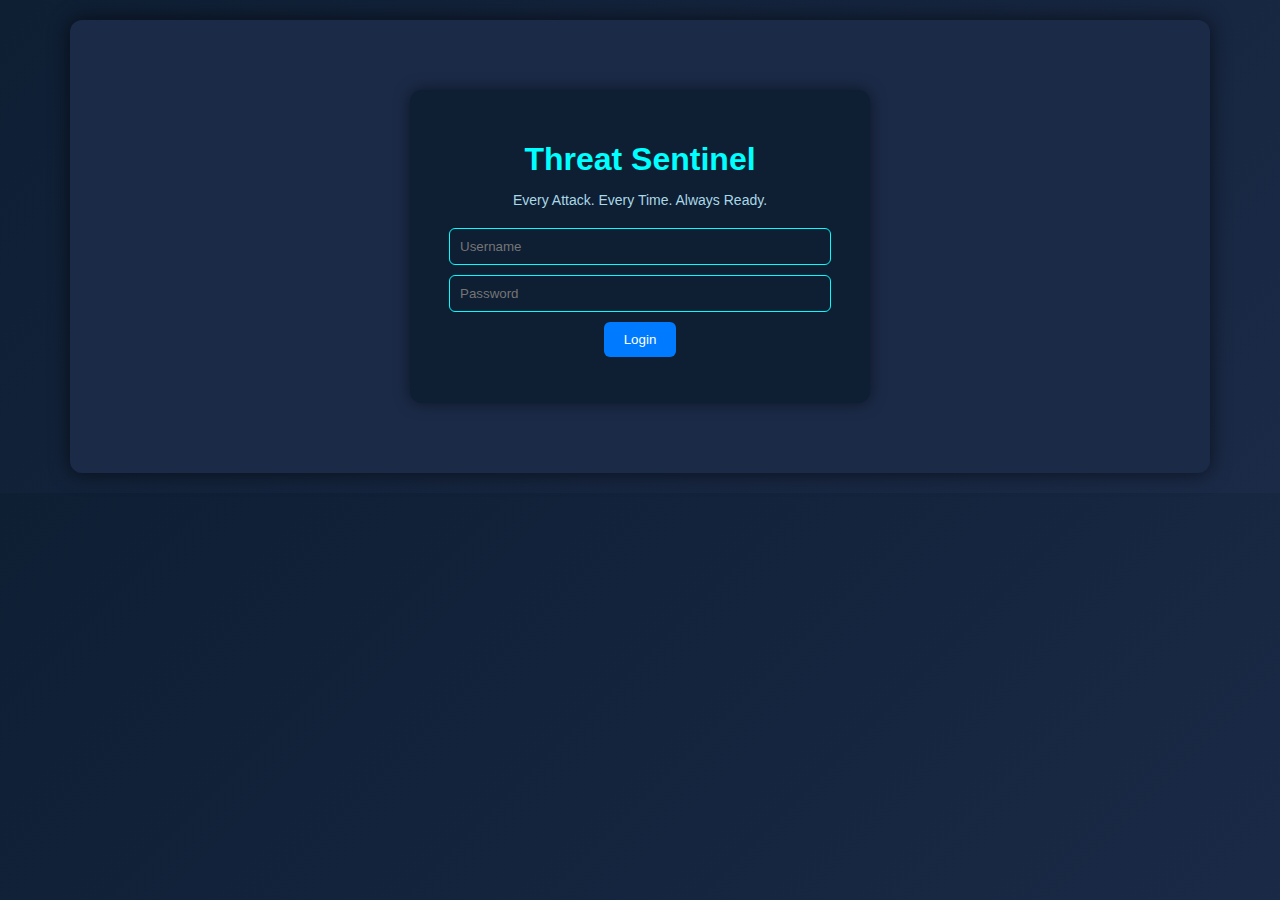
<file: index.html>
<!DOCTYPE html>
<html lang="en">
<head>
<meta charset="UTF-8">
<meta name="viewport" content="width=device-width, initial-scale=1.0">
<title>Threat Sentinel</title>
<link rel="stylesheet" href="style.css">
</head>
<body>
<div id="app">

  <!-- Login Page -->
  <div id="loginPage">
    <div class="login-container">
      <h1>Threat Sentinel</h1>
      <p class="tagline">Every Attack. Every Time. Always Ready.</p>
      <input type="text" id="username" placeholder="Username">
      <input type="password" id="password" placeholder="Password">
      <button onclick="login()">Login</button>
      <p id="loginError" class="error"></p>
    </div>
  </div>

  <!-- Dashboard -->
  <div id="dashboard" style="display:none;">
    <header>
      <div class="header-title">
        <h1>Threat Sentinel</h1>
        <p class="tagline">Every Attack. Every Time. Always Ready.</p>
      </div>
      <nav>
        <button onclick="showSection('guidelines')">Guidelines</button>
        <button onclick="showSection('history')">History</button>
        <button onclick="showSection('upload')">Upload</button>
        <button onclick="logout()">Logout</button>
      </nav>
    </header>

    <!-- Guidelines Section -->
    <div id="guidelinesSection" class="section">
      <h2>Threat Guidelines</h2>
      <div id="guidelinesContent">
        <h3>Phishing</h3>
        <p>Attempts to steal sensitive info via fake emails or websites.</p>
        <h3>Malware</h3>
        <p>Includes viruses, worms, ransomware that compromise systems.</p>
        <h3>Ransomware</h3>
        <p>Blocks access to files/systems until a ransom is paid.</p>
        <h3>Social Engineering</h3>
        <p>Manipulating users to gain confidential info or access.</p>
        <h3>Data Breach</h3>
        <p>Unauthorized access to sensitive information.</p>
      </div>
    </div>

    <!-- History Section -->
    <div id="historySection" class="section" style="display:none;">
      <h2>Incident History</h2>
      <table id="historyTable">
        <tr>
          <th>Incident ID</th>
          <th>User ID</th>
          <th>Report / Attachment</th>
          <th>Label</th>
          <th>Confidence</th>
          <th>Risk</th>
          <th>Evidence</th>
          <th>Date / Time</th>
          <th>Status</th>
        </tr>
      </table>
    </div>

    <!-- Upload Section -->
    <div id="uploadSection" class="section" style="display:none;">
      <h2>Upload Incident</h2>
      <input type="text" id="incidentId" placeholder="Incident ID">
      <textarea id="reportText" placeholder="Text Evidence"></textarea>
      <input type="file" id="fileUpload">
      <button onclick="uploadIncident()">Upload</button>
    </div>
  </div>
</div>

<!-- Popup Modal -->
<div id="popupModal" class="modal">
  <div class="modal-content">
    <span class="close" onclick="closeModal()">&times;</span>
    <h3 id="popupTitle"></h3>
    <p id="popupMessage"></p>
  </div>
</div>

<script src="script.js"></script>
</body>
</html>
</file>
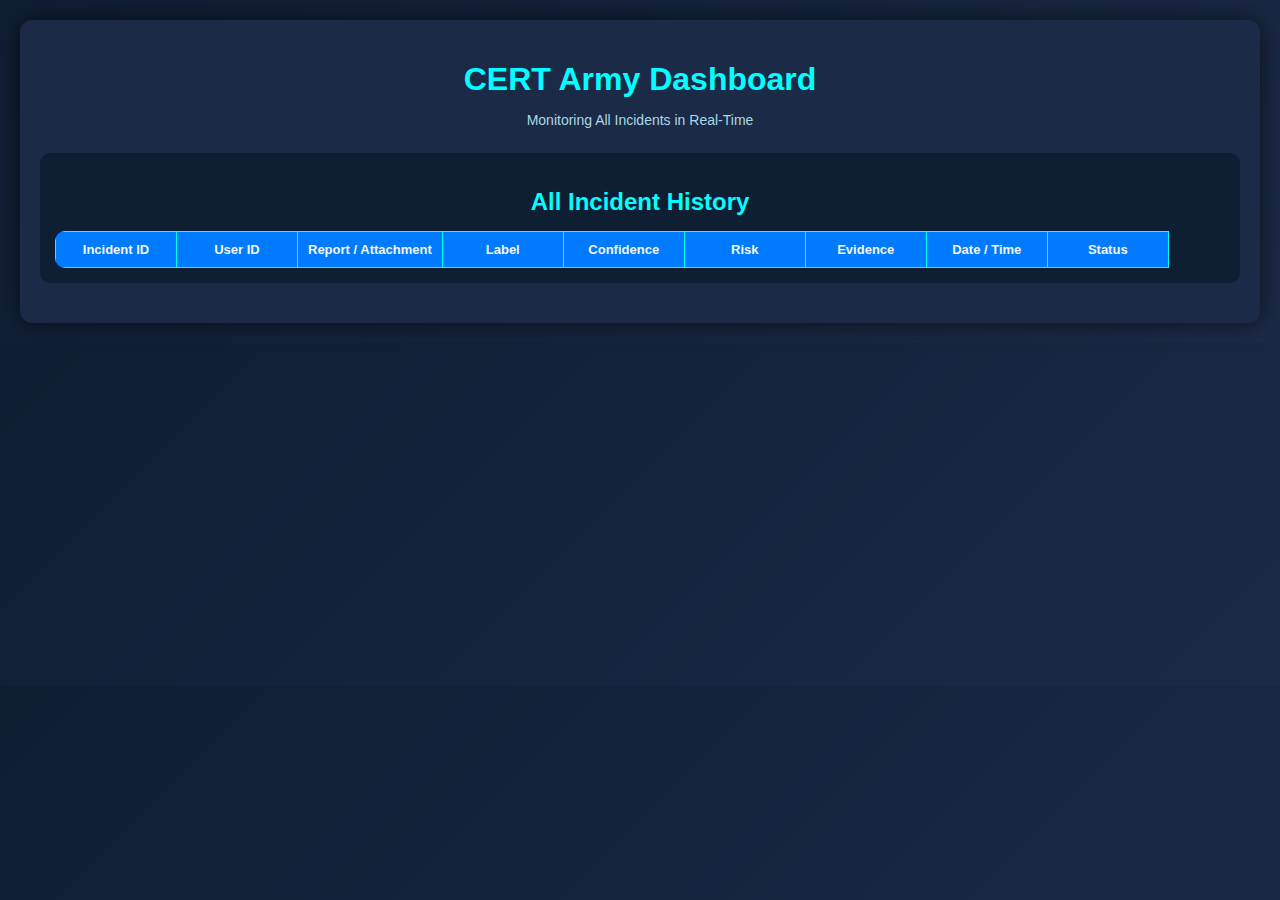
<file: cert_dashboard.html>
<!DOCTYPE html>
<html lang="en">
<head>
<meta charset="UTF-8">
<meta name="viewport" content="width=device-width, initial-scale=1.0">
<title>CERT Army Dashboard</title>
<link rel="stylesheet" href="cert_style.css">
</head>
<body>

<div id="certApp">
  <header>
    <h1>CERT Army Dashboard</h1>
    <p class="tagline">Monitoring All Incidents in Real-Time</p>
  </header>

  <section id="certHistorySection" class="section">
    <h2>All Incident History</h2>
    <table id="certHistoryTable">
      <tr>
        <th>Incident ID</th>
        <th>User ID</th>
        <th>Report / Attachment</th>
        <th>Label</th>
        <th>Confidence</th>
        <th>Risk</th>
        <th>Evidence</th>
        <th>Date / Time</th>
        <th>Status</th>
      </tr>
    </table>
  </section>
</div>

<script src="cert_script.js"></script>
</body>
</html>
</file>
<file: style.css>
body {
  font-family: 'Segoe UI', Tahoma, Geneva, Verdana, sans-serif;
  background: linear-gradient(135deg, #0e1e33, #1b2a47);
  margin: 0;
  padding: 0;
  color: #f4f4f4;
}

#app {
  width: 95%;
  max-width: 1100px;
  margin: 20px auto;
  background: #1b2a47;
  border-radius: 12px;
  box-shadow: 0 0 20px rgba(0,0,0,0.6);
  padding: 20px;
}

/* Login */
.login-container {
  text-align: center;
  max-width: 400px;
  margin: 50px auto;
  background: #0e1e33;
  padding: 30px;
  border-radius: 12px;
  box-shadow: 0 0 15px rgba(0,0,0,0.5);
}

.login-container h1 { color: #00ffff; margin-bottom: 5px; }
.login-container .tagline { font-size: 14px; color: #aad8e6; margin-bottom: 20px; }

.login-container input, .login-container textarea {
  width: 90%;
  margin: 10px auto;
  padding: 10px;
  border-radius: 6px;
  border: 1px solid #00ffff;
  background: #0e1e33;
  color: #f4f4f4;
  display: block;
}

.login-container button {
  background-color: #007BFF;
  color: #fff;
  padding: 10px 20px;
  border: none;
  border-radius: 6px;
  cursor: pointer;
  transition: all 0.3s ease;
}
.login-container button:hover { background-color: #00ffff; color: #0e1e33; }

.error { color: #ff4d4d; margin-top: 10px; }

/* Dashboard Header & Navbar */
header { display: flex; flex-direction: column; align-items: center; margin-bottom: 20px; }
header .header-title h1 { color: #00ffff; margin: 0; }
header .header-title .tagline { font-size: 14px; color: #aad8e6; margin-bottom: 15px; }

header nav { display: flex; gap: 10px; flex-wrap: wrap; justify-content: center; }
header nav button {
  background: #007BFF;
  border: none;
  color: #fff;
  padding: 8px 18px;
  border-radius: 6px;
  cursor: pointer;
  transition: 0.3s;
}
header nav button:hover { background: #00ffff; color: #0e1e33; }

/* Sections */
.section { padding: 20px; background: #0e1e33; border-radius: 10px; margin-bottom: 20px; }
.section h2 { text-align: center; color: #00ffff; margin-bottom: 15px; }

/* Upload */
#uploadSection input[type="text"], #uploadSection textarea, #uploadSection input[type="file"] {
  width: 95%; margin: 10px auto; padding: 12px; border-radius: 8px; border: 1px solid #00ffff;
  background: #0e1e33; color: #f4f4f4; display: block; font-size: 14px;
}
#uploadSection textarea { height: 100px; resize: none; }
#uploadSection button {
  background-color: #007BFF; color: #fff; padding: 12px 25px; border-radius: 8px; border: none; cursor: pointer;
  font-weight: bold; margin-top: 10px; transition: 0.3s;
}
#uploadSection button:hover { background-color: #00ffff; color: #0e1e33; }

/* History Table */
#historySection { overflow-x: auto; }
#historyTable { width: 100%; border-collapse: collapse; margin-top: 10px; background: #0e1e33; border-radius: 10px; display: block; max-height: 400px; overflow-y: auto; }
#historyTable th, #historyTable td { border: 1px solid #00ffff; padding: 10px; text-align: center; min-width: 100px; color: #f4f4f4; font-size: 13px; }
#historyTable th { background-color: #007BFF; position: sticky; top: 0; z-index: 1; }
#historyTable tr:nth-child(even) { background-color: rgba(0,255,255,0.1); }
#historyTable tr:hover { background-color: rgba(0,255,255,0.2); }

/* Status dropdown */
.status-select {
  padding: 6px; border-radius: 5px; border: 1px solid #00ffff; background-color: #0e1e33; color: #f4f4f4; cursor: pointer;
}
.status-select:hover { background-color: rgba(0,255,255,0.1); }

/* Modal */
.modal { display: none; position: fixed; z-index: 100; left: 0; top: 0; width: 100%; height: 100%; overflow: auto; background-color: rgba(0,0,0,0.7); }
.modal-content { background-color: #1b2a47; margin: 15% auto; padding: 20px; border-radius: 12px; width: 80%; max-width: 450px; text-align: center; box-shadow: 0 0 20px rgba(0,0,0,0.5); color: #f4f4f4; }
.close { color: #00ffff; float: right; font-size: 28px; font-weight: bold; cursor: pointer; }
.close:hover { color: #fff; }
</file>
<file: cert_style.css>
body {
  font-family: 'Segoe UI', Tahoma, Geneva, Verdana, sans-serif;
  background: linear-gradient(135deg, #0e1e33, #1b2a47);
  margin: 0;
  padding: 0;
  color: #f4f4f4;
}

#certApp {
  width: 95%;
  max-width: 1200px;
  margin: 20px auto;
  background: #1b2a47;
  border-radius: 12px;
  padding: 20px;
  box-shadow: 0 0 25px rgba(0,0,0,0.6);
}

header {
  text-align: center;
  margin-bottom: 25px;
}

header h1 {
  color: #00ffff;
  margin-bottom: 5px;
}

header .tagline {
  font-size: 14px;
  color: #aad8e6;
}

.section {
  padding: 15px;
  background: #0e1e33;
  border-radius: 10px;
  margin-bottom: 20px;
}

.section h2 {
  text-align: center;
  color: #00ffff;
  margin-bottom: 15px;
}

#certHistorySection {
  overflow-x: auto;
}

#certHistoryTable {
  width: 100%;
  border-collapse: collapse;
  margin-top: 10px;
  background: #0e1e33;
  border-radius: 10px;
  display: block;
  max-height: 500px;
  overflow-y: auto;
}

#certHistoryTable th, #certHistoryTable td {
  border: 1px solid #00ffff;
  padding: 10px;
  text-align: center;
  min-width: 100px;
  color: #f4f4f4;
  font-size: 13px;
}

#certHistoryTable th {
  background-color: #007BFF;
  position: sticky;
  top: 0;
  z-index: 1;
}

#certHistoryTable tr:nth-child(even) {
  background-color: rgba(0,255,255,0.1);
}

#certHistoryTable tr:hover {
  background-color: rgba(0,255,255,0.2);
}

/* Status dropdown styling */
.status-select {
  padding: 6px;
  border-radius: 5px;
  border: 1px solid #00ffff;
  background-color: #0e1e33;
  color: #f4f4f4;
  cursor: pointer;
}
.status-select:hover {
  background-color: rgba(0,255,255,0.1);
}

@media screen and (max-width: 900px) {
  #certHistoryTable th, #certHistoryTable td {
    font-size: 12px;
    padding: 8px;
  }
}
</file>
